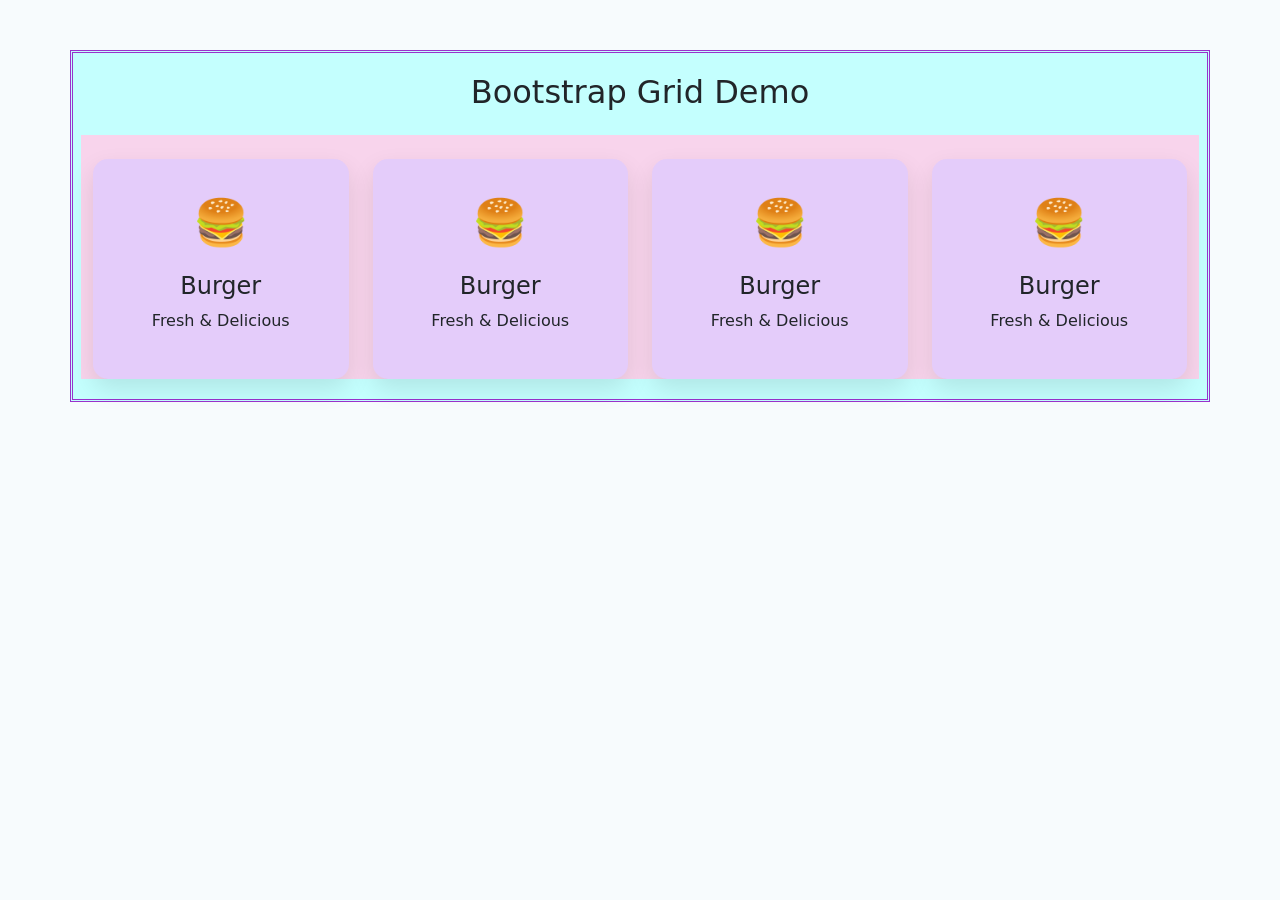
<file: home.html>
<!DOCTYPE html>
<html lang="en">
<head>
    <meta charset="UTF-8">
    <meta name="viewport" content="width=<device-width>, initial-scale=1.0">
    <title>Document</title>
    <link href="https://cdn.jsdelivr.net/npm/bootstrap@5.3.8/dist/css/bootstrap.min.css" rel="stylesheet">
    <link rel="stylesheet" href="home.css">
</head>
<body>
  <div class="demo-container container">
      <h2 class="text-center mb-5">Bootstrap Grid Demo</h2>
      <div class="demo-row row g-4">
        <div class="col-md-6 col-lg-3">
                <div class="card-demo">
                         <div class="icon">🍔</div>
                         <h4>Burger</h4>
                         <p>Fresh & Delicious</p>
                </div>
        </div>
 <div class="col-md-6 col-lg-3">

                <div class="card-demo">

                    <div class="icon">🍔</div>

                    <h4>Burger</h4>

                    <p>Fresh & Delicious</p>

                </div>

            </div>
             <div class="col-md-6 col-lg-3">

                <div class="card-demo">

                    <div class="icon">🍔</div>

                    <h4>Burger</h4>

                    <p>Fresh & Delicious</p>

                </div>

            </div>
             <div class="col-md-6 col-lg-3">

                <div class="card-demo">

                    <div class="icon">🍔</div>

                    <h4>Burger</h4>

                    <p>Fresh & Delicious</p>

                </div>

            </div>
      </div>
  </div>
</body>
</html>
</file>
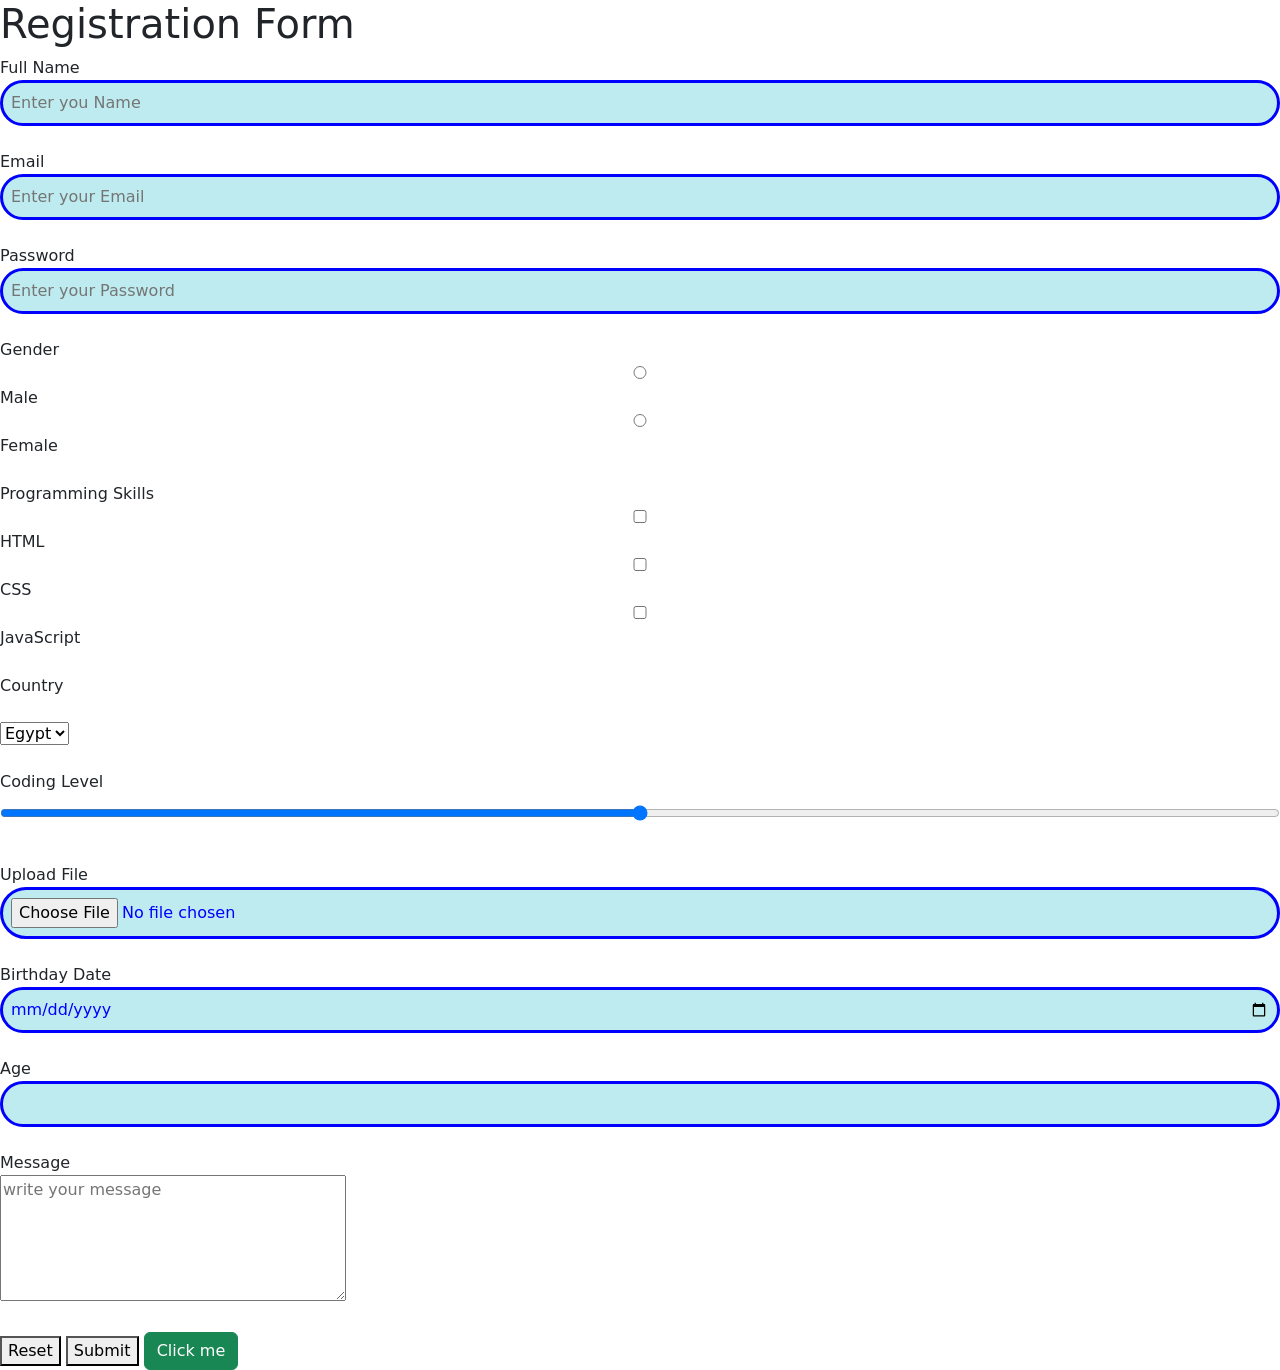
<file: pages/login.html>
<!DOCTYPE html>
<html lang="en">
<head>
    <meta charset="UTF-8">
    <meta name="viewport" content="width=device-width, initial-scale=1.0">
    <title>Log in</title>
    <link rel="stylesheet" href="login.css">
    <link href="https://cdn.jsdelivr.net/npm/bootstrap@5.3.8/dist/css/bootstrap.min.css" rel="stylesheet">
</head>
<body>

    <form>

       <h1>Registration Form</h1>
       <label for="name">Full Name </label><br>
       <input type="text" id="name" placeholder="Enter you Name" name="NAME" required>
       
        <br><br>
       <label for="email">Email</label><br>
       <input type="email" id="email" placeholder="Enter your Email" name="Email" required>

       <br><br>
       <label for="Password">Password</label><br>
       <input type="password" id="Password" placeholder="Enter your Password" name="Password" required>
        <br><br>
        <label>Gender</label><br>
        <input type="radio" name="gender">Male
        <input type="radio" name="gender">Female
         <br><br>
         <label>Programming Skills</label><br>
         <input type="checkbox" id="html">
         <label for="html">HTML</label>
         <input type="checkbox" id="css">
         <label for="css">CSS</label>
         <input type="checkbox" id="js">
         <label for="js">JavaScript</label>
          <br><br>
          <label>Country</label>
           <br><br>
           <select>
            <option>Egypt</option>
            <option>Riyad</option>
            <option>UAE</option>
           </select>
          <br><br>
          <label for="range">Coding Level</label><br>
          <input type="range" id="range">

           <br><br>
           <label for="file">Upload File</label><br>
           <input type="file" id="file">
            <br><br>
            <label for="date">Birthday Date</label><br>
            <input type="date" id="date">
             <br><br>
             <label for="age">Age</label><br>
             <input type="number" id="age">
              <br><br>
              <label for="message">Message</label><br>
              <textarea id="message" rows="5" cols="40" placeholder="write your message"></textarea>
               <br><br>
               <button type="reset">Reset</button>
               <button type="submit" href="../index.html">Submit</button>
               <button class="btn btn-success">Click me</button>
    </form>




</body>
</html>
</file>
<file: home.css>
body{
    background-color:rgb(247, 251, 253);
}
.demo-container{
    background-color: rgb(196, 255, 254);
    border: 3px double darkorchid;
    padding: 20px;
    margin-top: 50px;
}

.demo-row{
    background-color: rgb(248, 212, 236);
    min-height: 120px;
}

.card-demo{
    background-color: rgb(228, 204, 250);
    border-radius: 15px;
    box-shadow: 0 10px 25px rgba(0,0,0,0.1);
    padding: 30px;
    text-align: center;
    transition: 0.3s;
    height: 100%;
}

.card-demo:hover{
    transform: translateY(-10px);
}

.icon{
    font-size: 45px;
    margin-bottom: 15px;
}
</file>
<file: pages/login.css>
input{
    padding: 8px;
    border: 3px solid blue;
    border-radius: 35px;
    background-color: rgb(189, 235, 239);
    color: blue;
    width: 100%;
    box-sizing: border-box;
    transition: 0.3s;
}
input:focus, textarea:focus{
    outline: none;
    border-color: rgb(252, 4, 252);
    box-shadow: 0 15px 20px rgba(219, 117, 212, 0.959);
}
</file>
